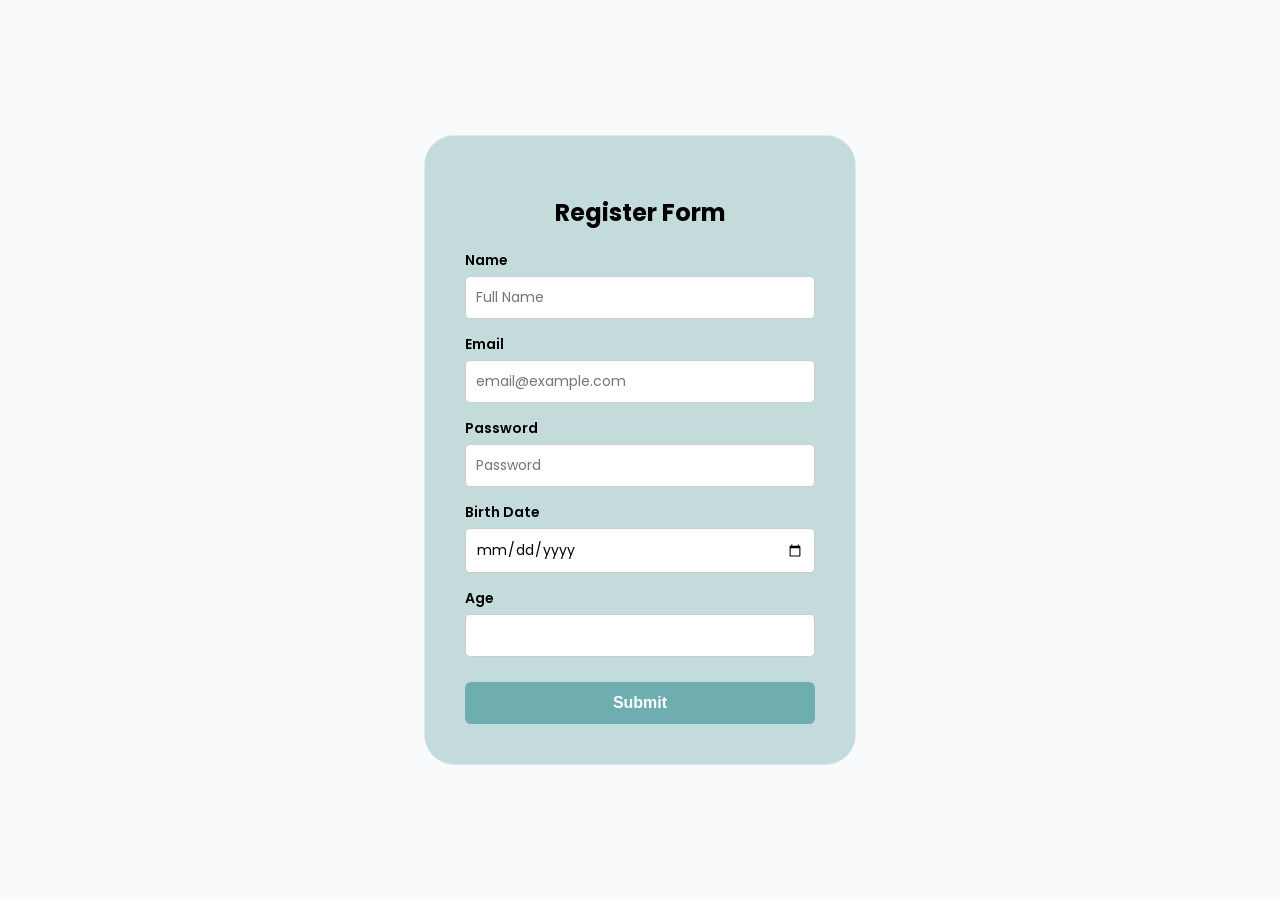
<file: index.html>
<!DOCTYPE html>
<html lang="en">
<head>
    <meta charset="UTF-8">
    <meta name="viewport" content="width=device-width, initial-scale=1.0">
    <title>Registration Form</title>
    <link rel="stylesheet" href="styles.css">  
</head>
<body>

    <div class="center-container">
        <form action="personalpage.html" method="GET">
            <h2>Register Form</h2>

            <div class="input-group">
                <label>Name</label>
                <input type="text" placeholder="Full Name">
            </div>

            <div class="input-group"> 
                <label>Email</label>
                <input type="email" placeholder="email@example.com">
            </div>

            <div class="input-group">
                <label>Password</label>
                <input type="password" placeholder="Password">
            </div>

            <div class="input-group">
                <label>Birth Date</label>
                <input type="date">
            </div>

            <div class="input-group">
                <label>Age</label>
                <input type="number">
            </div>

            <button type="submit" class="submit-btn">Submit</button>
        </form>
    </div>

</body>
</html>
</file>
<file: styles.css>
@import url('https://fonts.googleapis.com/css2?family=Poppins:wght@400;600;700&display=swap');

body {
    font-family: 'Poppins', sans-serif;
    background-color: #f8fafc;
    margin: 0;
    display: flex;
    justify-content: center;
    align-items: center;
    height: 100vh;
}

.center-container {
    background-color: #c3dbdb;
    padding: 40px;
    border-radius: 30px;
    width: 350px;
    border: 1px solid #e2e8f0;
}

h2 {
    text-align: center;
    margin-bottom: 20px;
    font-size: 24px;
}

.input-group {
    margin-bottom: 15px;
}

label {
    display: block;
    font-weight: 600;
    margin-bottom: 5px;
    font-size: 14px;
}

input {
    width: 100%;
    padding: 10px;
    border-radius: 5px;
    border: 1px solid #ccc;
    font-family: 'Poppins', sans-serif;
    font-size: 14px;
    box-sizing: border-box;
}

.submit-btn {
    width: 100%;
    background-color: #6faeb0;
    color: white;
    padding: 12px;
    border: none;
    border-radius: 6px;
    font-weight: 600;
    font-size: 16px;
    cursor: pointer;
    margin-top: 10px;
}

.submit-btn:hover {
    background-color: #5a9698;
}
</file>
